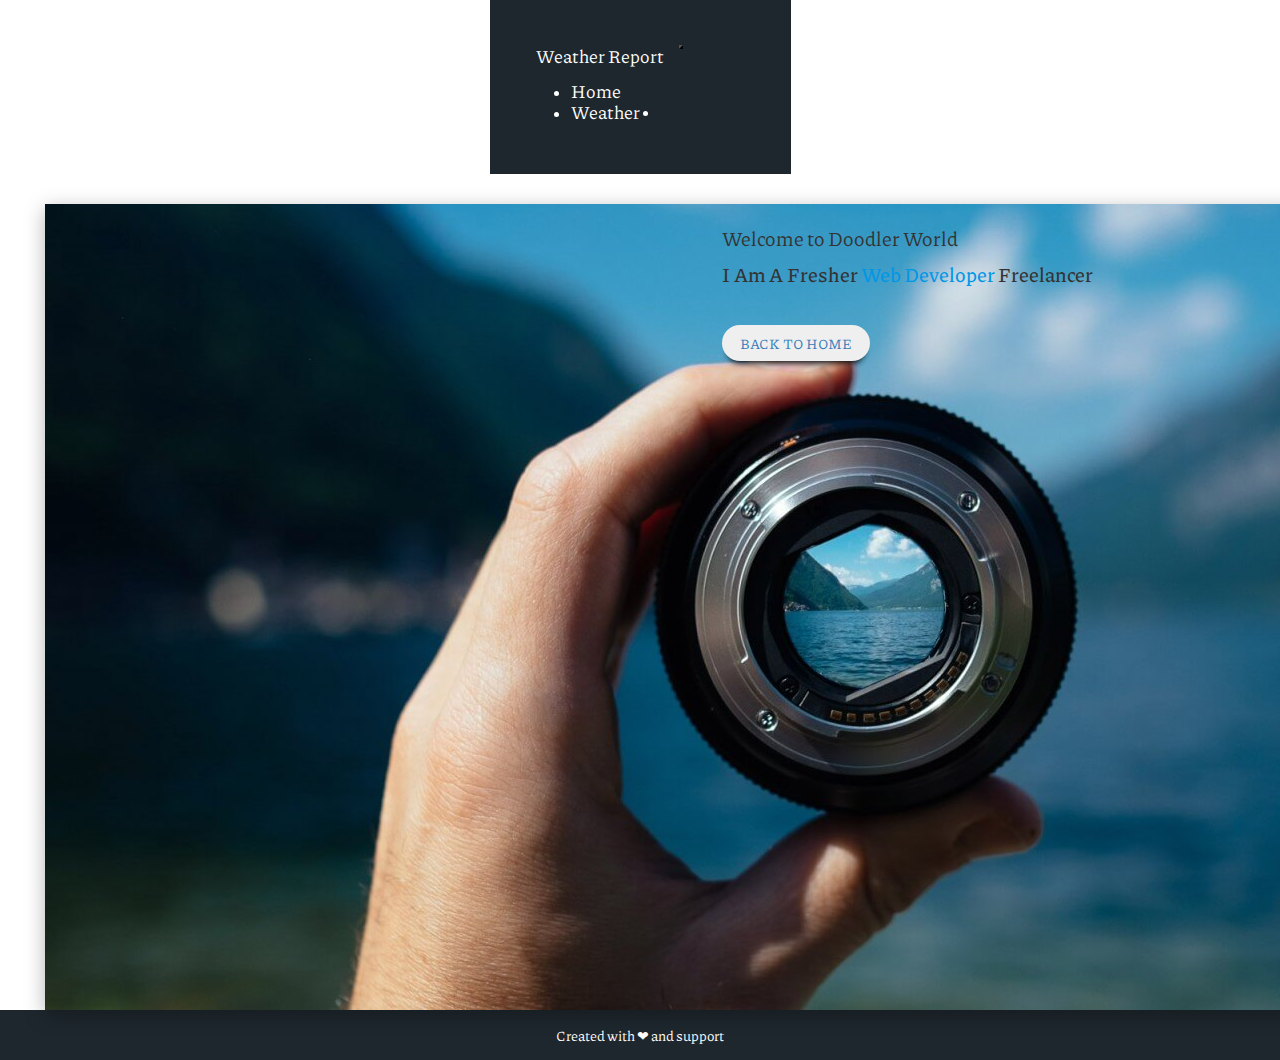
<file: public/about.html>
<!DOCTYPE html>
<html lang="en">
<head>
    <meta charset="UTF-8">
    <meta name="viewport" content="width=device-width, initial-scale=1.0">
    <link href="https://cdn.jsdelivr.net/npm/bootstrap@5.0.0-beta1/dist/css/bootstrap.min.css" rel="stylesheet" integrity="sha384-giJF6kkoqNQ00vy+HMDP7azOuL0xtbfIcaT9wjKHr8RbDVddVHyTfAAsrekwKmP1" crossorigin="anonymous">
    <link rel="stylesheet" href="https://maxcdn.bootstrapcdn.com/bootstrap/3.4.1/css/bootstrap.min.css">
    <link rel="stylesheet" href="https://cdnjs.cloudflare.com/ajax/libs/font-awesome/5.15.0/css/all.min.css" integrity="sha512-BnbUDfEUfV0Slx6TunuB042k9tuKe3xrD6q4mg5Ed72LTgzDIcLPxg6yI2gcMFRyomt+yJJxE+zJwNmxki6/RA==" crossorigin="anonymous" />
<!-- jQuery library -->
    <script src="https://ajax.googleapis.com/ajax/libs/jquery/3.5.1/jquery.min.js"></script>

<!-- Latest compiled JavaScript -->
    <script src="https://maxcdn.bootstrapcdn.com/bootstrap/3.4.1/js/bootstrap.min.js"></script>
    <title>Weather Report</title>
    <link rel="stylesheet" href="css/style.css">
</head>
<body>
    <div class="container-fluid main_menu">
        <div class="row">
            <div class="col-md-10 col-12 mx-auto">

                <nav class="navbar navbar-expand-lg">
                    <div class="container-fluid">
                      <a class="navbar-brand" href="#"> <i class="fas fa-circle-notch"></i> Weather Report</a>
                      <button class="navbar-toggler" type="button" data-bs-toggle="collapse" data-bs-target="#navbarSupportedContent" aria-controls="navbarSupportedContent" aria-expanded="false" aria-label="Toggle navigation">
                        <span class="navbar-toggler-icon"></span>
                      </button>
                      <div class="collapse navbar-collapse" id="navbarSupportedContent">
                        <ul class="navbar-nav ml-auto">
                            <li class="nav-item">
                                <a class="nav-link" href="/">Home</a>
                              </li>
                          <li class="nav-item">
                            <a class="nav-link active" aria-current="page" href="/weather">Weather</a>
                          </li>
                          <li class="nav-item">
                            <!-- <a class="nav-link" href="/about">About Us</a> -->
                          </li>
                        
                        </form>
                      </div>
                    </div>
                  </nav>




            </div>



        </div>

    </div>
    <!-- main header -->
    <div class="container-fluid main_header">
        <div class="row">
            <div class="col-md-10 col-12 mx-auto">

                <div class="row">
                    <!-- Right side div -->
                    <div class="col-md-6 col-12 main_header_right">
                        <figure>
                            <img src="images/4.jpg" alt="" class="img-fluid" title="rautela">
                        </figure>
                         
                     </div>
                    <!-- left side div -->
                    <div class="col-md-6 col-12 main_header_left">
                        <p>Welcome to Doodler World  </p>
                        <h2>I am a Fresher <span class="text_clr">Web Developer  </span> Freelancer</h2>
                        <a href="/"><button>Back  to Home</button></a>
                    </div>
                    
                   


                </div>
            </div>

        </div>



    </div>
<!-- footer -->
<footer>
    <p>Created with ❤ and support </p>
</footer>
</body>
</html>
</file>
<file: public/css/style.css>
@import url('https://fonts.googleapis.com/css2?family=Piazzolla:ital,wght@0,200;0,300;0,400;1,900&display=swap');
*{
    margin: 0;
    padding: 0;
    box-sizing: border-box;
    font-family: "Piazzolla",serif;

}

:root{
    --main-bg: #1e272e;
    --main-color: #0097e6;

}
html{
    font-size: 62.5%;
    
}
body{
    height: 100vh;
    display: flex;
    flex-direction: column;
}

.row{
    margin:0;
}

.main_menu{
    background-color: var(--main-bg);
}

.navbar{
    color: #fff;
    background-color: var(--main-bg);
    padding: 3rem 0;;
}
.navbar li{
    margin-left: 2rem;
}
.navbar a{
    color: #fff;
    font-size: 1.8rem;
}
.navbar a:hover{
    color: var(--main-color);
}

.navbar-toggler{
    background-color: gray;
}

.fa-circle-notch{
    transition: all linear;
    animation: rot 2s linear infinite ;
    color:var(--main-color);
}
@keyframes rot{
    0%{
        transform: rotate(0deg);
    }
    100%{
        transform: rotate(360deg);
    }
}

/*main header */

.main_header_left{
    height:70rem;
    display:flex;
    flex-direction:column; 
    justify-content: center;
    align-items:flex-start;
}

.main_header_left p{
    font-size: 2rem;
}


.main_header_left h2{
    font-size: 2rem;
    margin:0 0 4rem 0 ;
    text-transform: capitalize;
}

.main_header_left .text_clr{
    color:var(--main-color);
}
.main_header_left button{
    border: none;
    padding: 0.8rem 1.8rem;
    font-size: 1.4rem;
    border-radius: 2rem;
    text-transform: uppercase;
    box-shadow: 0 8px 6px -6px #000;
    outline: none;
}

.main_header_left button:hover{
    box-shadow: 0 8px 6px -6px var(--main-color);
}


.main_header_right{
    height:50rem;
    display:flex;
    flex-direction:column; 
    justify-content: center;
    align-items:flex-start;
}

.main_header_right figure img{
    filter: drop-shadow(0 0.5rem 1rem rgba(0,0,0,0.3));

}
 .temp_form{
     width: 60%;
     position: relative;
     margin: 5 rem auto;
 }
 .temp_form input[type="text"]{
     margin-top: 10px;
     width: 100%;
     padding: 2rem 5rem 2rem 2rem;
     background: #1e202b;
     color: white;
     outline: none;
     border: none;
     font-size: 1.7rem;
     border-radius: 3rem;
 }
 ::placeholder{
     color: #bfc1c8;
 }

 .temp_form input[type="submit"]{
     position: absolute;
     margin-top: 10px;
     top: 5px;
     right: 5px;
     bottom: 5px;
     border: none;
     background: #009ad8;
     padding: 0 3rem;
     border-radius: 3rem;
     color: white;
     font-size: 1.6rem;
 }

.temp_form input[type="submit"]:hover{
    color: #009ad8;
    background-color: #fff;
}

/* temp details */

.tempinfo{
    width: 50rem;
    
    margin: auto;
    margin-top: 10px;
    min-height: 20rem;
    background-color: #323544;
    border-radius: 1rem;
    padding: 1rem;
    font-family: "Roboto",sans-serif;
}

.top_layer{
    width: 100%;
    height: 20%;
    background-color: #2d303d;
    display: flex;
    justify-content: space-between;
    align-items: center;
    border-radius: 1rem;
}

.top_layer p {
    color: #fff;
    font-weight: 300;
    padding: 2rem ;
    font-size: 1.3rem;
}

.main_layer{
    width: 100%;
    height: 80%;
    display: flex;
    flex-direction: column;
    padding: 2rem ;
}

.main_layer #city_name {
    color: #bfc1c8;
    font-weight: 300;
    font-size: 2rem;
}

.main_layer .middle_layer {
    display: flex;
    justify-content: space-around;
    color: #fff;
}

.main_layer .middle_layer p,
.main_layer .middle_layer .fa{
    font-size: 7rem;
    font-weight: 900;
}

.fa {
    color: #009ad8;
}

sup{
    font-size: 6rem;
    margin-top: -2rem;

}
.data_hide{
    visibility: hidden;
    transition: all 0.3s linear;
}
/* footer */
footer{
    width: 100%;
    background-color: var(--main-bg);
    margin-top: auto;
}

footer p{
    margin: 0;
    text-align: center;
    color: #fff;
    line-height: 5rem;
    font-size: 1.4rem;
}

/* responsive code */

.main_header_left{
    height: auto;
    margin:5rem 0;
}
.main_header_right{
    height: auto;
    margin-top: 3rem;
}
</file>
